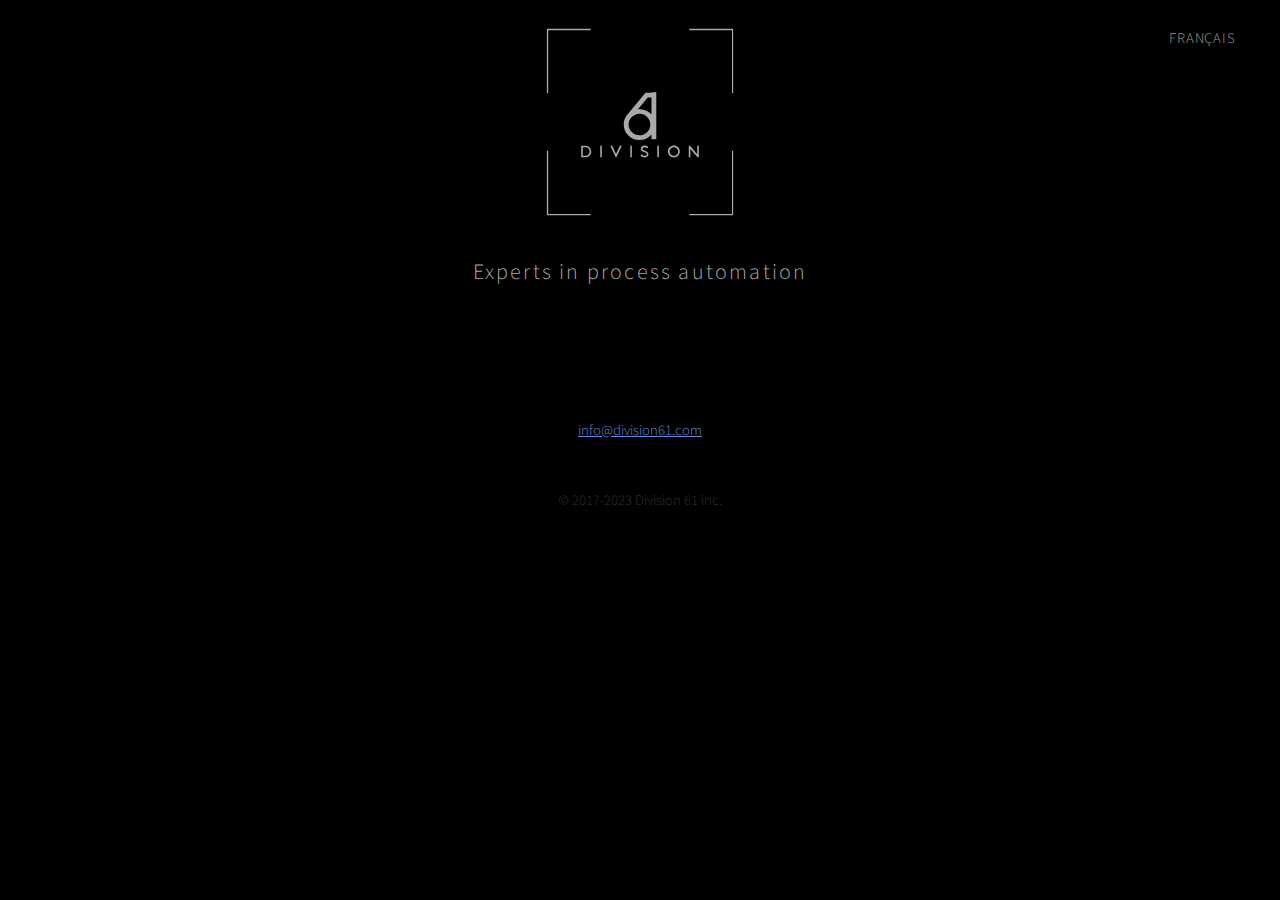
<file: index.html>
<!DOCTYPE HTML>
<html>
	<head>
		<title>Division 61 - Experts in process automation</title>
		<meta charset="utf-8" />
		<meta name="viewport" content="width=device-width, initial-scale=1" />
		<!--[if lte IE 8]><script src="assets/js/ie/html5shiv.js"></script><![endif]-->
		<link rel="stylesheet" href="assets/css/main.css" />
		<!--[if lte IE 8]><link rel="stylesheet" href="assets/css/ie8.css" /><![endif]-->
	</head>
	<body class="homepage">
		<div id="page-wrapper">

			<!-- Header -->
			<div id="header">
				<div class="container">
					<!-- Logo -->
					<div id="logo">
						<span class="pennant"><img src="./images/logo.svg" width="200px" height="200px"/><!--<span class="icon fa-rocket"></span>--></span>
					</div>
				</div>

				<!-- Nav -->
				<nav id="nav">
					<ul>
						<li><a href="index_fr.html">Français</a></li>
					</ul>
				</nav>			
			</div>

			<!-- Banner -->
			<div id="banner">
				<div class="container">
					<section>
						<header>
							<span class="byline">Experts in process automation</span>
						</header>
					</section>
				</div>
			</div>
			
			<!-- Footer -->
			<div id="footer">
				<div class="container">
					<!-- Contact Form -->
					<section>
						<div class="row">
							<section class="12u 12u(mobile)">
								<div class="box">
									<p><a href="mailto:info@division61.com">info@division61.com</a></p>
								</div>
							</section>
							</section>
						</div>

					</section>

					<!-- Copyright -->
					<div class="copyright">
						&copy; 2017-2023 Division 61 inc.
					</div>

				</div>
			</div>

		</div>

		<!-- Scripts -->
			<script src="assets/js/jquery.min.js"></script>
		    <script src="assets/js/jquery.dropotron.min.js"></script>
			<script src="assets/js/skel.min.js"></script>
			<script src="assets/js/util.js"></script>
			<!--[if lte IE 8]><script src="assets/js/ie/respond.min.js"></script><![endif]-->
			<script src="assets/js/main.js"></script>

	</body>
</html>
</file>
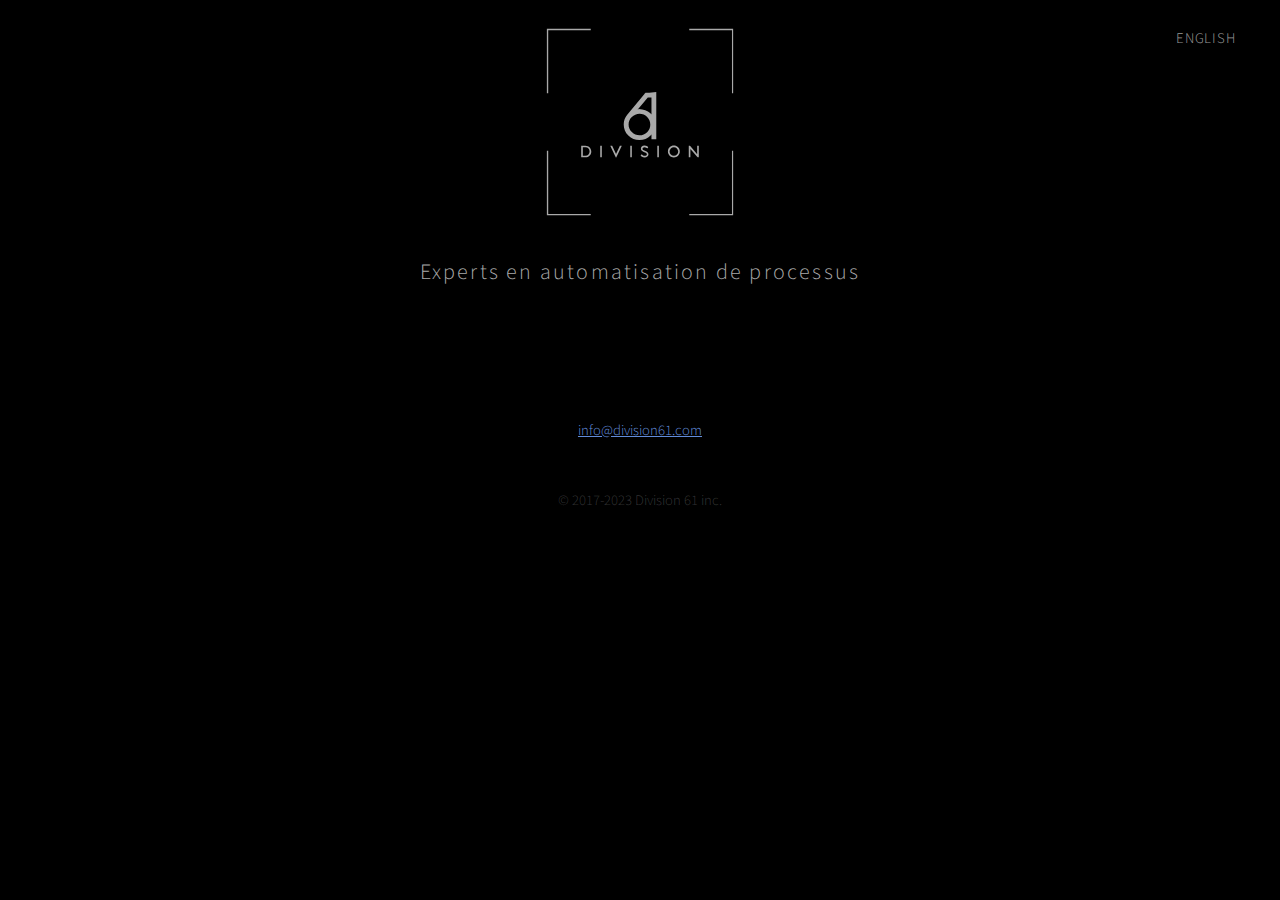
<file: index_fr.html>
<!DOCTYPE HTML>
<html>
	<head>
		<title>Division 61 - Experts en automtisation de processus</title>
		<meta charset="utf-8" />
		<meta name="viewport" content="width=device-width, initial-scale=1" />
		<!--[if lte IE 8]><script src="assets/js/ie/html5shiv.js"></script><![endif]-->
		<link rel="stylesheet" href="assets/css/main.css" />
		<!--[if lte IE 8]><link rel="stylesheet" href="assets/css/ie8.css" /><![endif]-->
	</head>
	<body class="homepage">
		<div id="page-wrapper">

			<!-- Header -->
			<div id="header">
				<div class="container">
					<!-- Logo -->
					<div id="logo">
						<span class="pennant"><img src="./images/logo.svg" width="200px" height="200px"/><!--<span class="icon fa-rocket"></span>--></span>
					</div>
				</div>

				<!-- Nav -->
				<nav id="nav">
					<ul>
						<li><a href="index.html">English</a></li>
					</ul>
				</nav>			
			</div>

			<!-- Banner -->
			<div id="banner">
				<div class="container">
					<section>
						<header>
							<span class="byline">Experts en automatisation de processus</span>
						</header>
					</section>
				</div>
			</div>
			

			
			<!-- Footer -->
			<div id="footer">
				<div class="container">

					<!-- Contact Form -->
					<section>
						<div class="row">
							<section class="12u 12u(mobile)">
								<div class="box">
									<p><a href="mailto:info@division61.com">info@division61.com</a></p>
								</div>
							</section>
							</section>
						</div>

					</section>

					<!-- Copyright -->
					<div class="copyright">
						&copy; 2017-2023 Division 61 inc.
					</div>

				</div>
			</div>

		</div>

		<!-- Scripts -->
			<script src="assets/js/jquery.min.js"></script>
		    <script src="assets/js/jquery.dropotron.min.js"></script>
			<script src="assets/js/skel.min.js"></script>
			<script src="assets/js/util.js"></script>
			<!--[if lte IE 8]><script src="assets/js/ie/respond.min.js"></script><![endif]-->
			<script src="assets/js/main.js"></script>

	</body>
</html>
</file>
<file: assets/css/ie8.css>
/*
	Polaris by Pixelarity
	pixelarity.com | hello@pixelarity.com
	License: pixelarity.com/license
*/

/* List */

	ul.style1 {
		position: relative;
		-ms-behavior: url("assets/js/ie/PIE.htc");
	}

		ul.style1 .right {
			position: relative;
			-ms-behavior: url("assets/js/ie/PIE.htc");
		}

	ul.icons {
		position: relative;
		-ms-behavior: url("assets/js/ie/PIE.htc");
	}

		ul.icons li a {
			position: relative;
			-ms-behavior: url("assets/js/ie/PIE.htc");
		}

/* Form */

	form input.text,
	form select,
	form textarea {
		position: relative;
		-ms-behavior: url("assets/js/ie/PIE.htc");
	}

/* Button */

	.button {
		position: relative;
		-ms-behavior: url("assets/js/ie/PIE.htc");
	}

	.button2 {
		position: relative;
		-ms-behavior: url("assets/js/ie/PIE.htc");
	}

/* Header */

	#logo .pennant span {
		position: relative;
		-ms-behavior: url("assets/js/ie/PIE.htc");
	}

	.dropotron {
		position: relative;
		-ms-behavior: url("assets/js/ie/PIE.htc");
	}

/* Main */

	#main .box {
		position: relative;
		-ms-behavior: url("assets/js/ie/PIE.htc");
	}

	#main .image img {
		position: relative;
		-ms-behavior: url("assets/js/ie/PIE.htc");
	}

/* List */

	ul.style1 .fa:before {
		font-size: 2.1em;
		padding-top: 0.2em;
	}
</file>
<file: assets/css/main.css>
@import url("https://fonts.googleapis.com/css?family=Source+Sans+Pro:200,300,400,600,700,900");
@import url("font-awesome.min.css");

/*
	Polaris by Pixelarity
	pixelarity.com | hello@pixelarity.com
	License: pixelarity.com/license
*/

/* Reset */

	html, body, div, span, applet, object, iframe, h1, h2, h3, h4, h5, h6, p, blockquote, pre, a, abbr, acronym, address, big, cite, code, del, dfn, em, img, ins, kbd, q, s, samp, small, strike, strong, sub, sup, tt, var, b, u, i, center, dl, dt, dd, ol, ul, li, fieldset, form, label, legend, table, caption, tbody, tfoot, thead, tr, th, td, article, aside, canvas, details, embed, figure, figcaption, footer, header, hgroup, menu, nav, output, ruby, section, summary, time, mark, audio, video {
		margin: 0;
		padding: 0;
		border: 0;
		font-size: 100%;
		font: inherit;
		vertical-align: baseline;
	}

	article, aside, details, figcaption, figure, footer, header, hgroup, menu, nav, section {
		display: block;
	}

	body {
		line-height: 1;
	}

	ol, ul {
		list-style: none;
	}

	blockquote, q {
		quotes: none;
	}

	blockquote:before, blockquote:after, q:before, q:after {
		content: '';
		content: none;
	}

	table {
		border-collapse: collapse;
		border-spacing: 0;
	}

	body {
		-webkit-text-size-adjust: none;
	}

/* Box Model */

	*, *:before, *:after {
		-moz-box-sizing: border-box;
		-webkit-box-sizing: border-box;
		box-sizing: border-box;
	}

/* Containers */

	.container {
		margin-left: auto;
		margin-right: auto;
	}

	.container.\31 25\25 {
		width: 100%;
		max-width: 1500px;
		min-width: 1200px;
	}

	.container.\37 5\25 {
		width: 900px;
	}

	.container.\35 0\25 {
		width: 600px;
	}

	.container.\32 5\25 {
		width: 300px;
	}

	.container {
		width: 1200px;
	}

	@media screen and (max-width: 1280px) {

		.container.\31 25\25 {
			width: 100%;
			max-width: 1250px;
			min-width: 1000px;
		}

		.container.\37 5\25 {
			width: 750px;
		}

		.container.\35 0\25 {
			width: 500px;
		}

		.container.\32 5\25 {
			width: 250px;
		}

		.container {
			width: 1000px;
		}

	}

	@media screen and (max-width: 1080px) {

		.container.\31 25\25 {
			width: 100%;
			max-width: 118.75%;
			min-width: 95%;
		}

		.container.\37 5\25 {
			width: 71.25%;
		}

		.container.\35 0\25 {
			width: 47.5%;
		}

		.container.\32 5\25 {
			width: 23.75%;
		}

		.container {
			width: 95%;
		}

	}

	@media screen and (max-width: 820px) {

		.container.\31 25\25 {
			width: 100%;
			max-width: 118.75%;
			min-width: 95%;
		}

		.container.\37 5\25 {
			width: 71.25%;
		}

		.container.\35 0\25 {
			width: 47.5%;
		}

		.container.\32 5\25 {
			width: 23.75%;
		}

		.container {
			width: 95%;
		}

	}

	@media screen and (max-width: 736px) {

		.container.\31 25\25 {
			width: 100%;
			max-width: 112.5%;
			min-width: 90%;
		}

		.container.\37 5\25 {
			width: 67.5%;
		}

		.container.\35 0\25 {
			width: 45%;
		}

		.container.\32 5\25 {
			width: 22.5%;
		}

		.container {
			width: 90% !important;
		}

	}

/* Grid */

	.row {
		border-bottom: solid 1px transparent;
		-moz-box-sizing: border-box;
		-webkit-box-sizing: border-box;
		box-sizing: border-box;
	}

	.row > * {
		float: left;
		-moz-box-sizing: border-box;
		-webkit-box-sizing: border-box;
		box-sizing: border-box;
	}

	.row:after, .row:before {
		content: '';
		display: block;
		clear: both;
		height: 0;
	}

	.row.uniform > * > :first-child {
		margin-top: 0;
	}

	.row.uniform > * > :last-child {
		margin-bottom: 0;
	}

	.row.\30 \25 > * {
		padding: 0px 0 0 0px;
	}

	.row.\30 \25 {
		margin: 0px 0 -1px 0px;
	}

	.row.uniform.\30 \25 > * {
		padding: 0px 0 0 0px;
	}

	.row.uniform.\30 \25 {
		margin: 0px 0 -1px 0px;
	}

	.row > * {
		padding: 40px 0 0 40px;
	}

	.row {
		margin: -40px 0 -1px -40px;
	}

	.row.uniform > * {
		padding: 40px 0 0 40px;
	}

	.row.uniform {
		margin: -40px 0 -1px -40px;
	}

	.row.\32 00\25 > * {
		padding: 80px 0 0 80px;
	}

	.row.\32 00\25 {
		margin: -80px 0 -1px -80px;
	}

	.row.uniform.\32 00\25 > * {
		padding: 80px 0 0 80px;
	}

	.row.uniform.\32 00\25 {
		margin: -80px 0 -1px -80px;
	}

	.row.\31 50\25 > * {
		padding: 60px 0 0 60px;
	}

	.row.\31 50\25 {
		margin: -60px 0 -1px -60px;
	}

	.row.uniform.\31 50\25 > * {
		padding: 60px 0 0 60px;
	}

	.row.uniform.\31 50\25 {
		margin: -60px 0 -1px -60px;
	}

	.row.\35 0\25 > * {
		padding: 20px 0 0 20px;
	}

	.row.\35 0\25 {
		margin: -20px 0 -1px -20px;
	}

	.row.uniform.\35 0\25 > * {
		padding: 20px 0 0 20px;
	}

	.row.uniform.\35 0\25 {
		margin: -20px 0 -1px -20px;
	}

	.row.\32 5\25 > * {
		padding: 10px 0 0 10px;
	}

	.row.\32 5\25 {
		margin: -10px 0 -1px -10px;
	}

	.row.uniform.\32 5\25 > * {
		padding: 10px 0 0 10px;
	}

	.row.uniform.\32 5\25 {
		margin: -10px 0 -1px -10px;
	}

	.\31 2u, .\31 2u\24 {
		width: 100%;
		clear: none;
		margin-left: 0;
	}

	.\31 1u, .\31 1u\24 {
		width: 91.6666666667%;
		clear: none;
		margin-left: 0;
	}

	.\31 0u, .\31 0u\24 {
		width: 83.3333333333%;
		clear: none;
		margin-left: 0;
	}

	.\39 u, .\39 u\24 {
		width: 75%;
		clear: none;
		margin-left: 0;
	}

	.\38 u, .\38 u\24 {
		width: 66.6666666667%;
		clear: none;
		margin-left: 0;
	}

	.\37 u, .\37 u\24 {
		width: 58.3333333333%;
		clear: none;
		margin-left: 0;
	}

	.\36 u, .\36 u\24 {
		width: 50%;
		clear: none;
		margin-left: 0;
	}

	.\35 u, .\35 u\24 {
		width: 41.6666666667%;
		clear: none;
		margin-left: 0;
	}

	.\34 u, .\34 u\24 {
		width: 33.3333333333%;
		clear: none;
		margin-left: 0;
	}

	.\33 u, .\33 u\24 {
		width: 25%;
		clear: none;
		margin-left: 0;
	}

	.\32 u, .\32 u\24 {
		width: 16.6666666667%;
		clear: none;
		margin-left: 0;
	}

	.\31 u, .\31 u\24 {
		width: 8.3333333333%;
		clear: none;
		margin-left: 0;
	}

	.\31 2u\24 + *,
	.\31 1u\24 + *,
	.\31 0u\24 + *,
	.\39 u\24 + *,
	.\38 u\24 + *,
	.\37 u\24 + *,
	.\36 u\24 + *,
	.\35 u\24 + *,
	.\34 u\24 + *,
	.\33 u\24 + *,
	.\32 u\24 + *,
	.\31 u\24 + * {
		clear: left;
	}

	.\-11u {
		margin-left: 91.66667%;
	}

	.\-10u {
		margin-left: 83.33333%;
	}

	.\-9u {
		margin-left: 75%;
	}

	.\-8u {
		margin-left: 66.66667%;
	}

	.\-7u {
		margin-left: 58.33333%;
	}

	.\-6u {
		margin-left: 50%;
	}

	.\-5u {
		margin-left: 41.66667%;
	}

	.\-4u {
		margin-left: 33.33333%;
	}

	.\-3u {
		margin-left: 25%;
	}

	.\-2u {
		margin-left: 16.66667%;
	}

	.\-1u {
		margin-left: 8.33333%;
	}

	@media screen and (max-width: 1280px) {

		.row > * {
			padding: 40px 0 0 40px;
		}

		.row {
			margin: -40px 0 -1px -40px;
		}

		.row.uniform > * {
			padding: 40px 0 0 40px;
		}

		.row.uniform {
			margin: -40px 0 -1px -40px;
		}

		.row.\32 00\25 > * {
			padding: 80px 0 0 80px;
		}

		.row.\32 00\25 {
			margin: -80px 0 -1px -80px;
		}

		.row.uniform.\32 00\25 > * {
			padding: 80px 0 0 80px;
		}

		.row.uniform.\32 00\25 {
			margin: -80px 0 -1px -80px;
		}

		.row.\31 50\25 > * {
			padding: 60px 0 0 60px;
		}

		.row.\31 50\25 {
			margin: -60px 0 -1px -60px;
		}

		.row.uniform.\31 50\25 > * {
			padding: 60px 0 0 60px;
		}

		.row.uniform.\31 50\25 {
			margin: -60px 0 -1px -60px;
		}

		.row.\35 0\25 > * {
			padding: 20px 0 0 20px;
		}

		.row.\35 0\25 {
			margin: -20px 0 -1px -20px;
		}

		.row.uniform.\35 0\25 > * {
			padding: 20px 0 0 20px;
		}

		.row.uniform.\35 0\25 {
			margin: -20px 0 -1px -20px;
		}

		.row.\32 5\25 > * {
			padding: 10px 0 0 10px;
		}

		.row.\32 5\25 {
			margin: -10px 0 -1px -10px;
		}

		.row.uniform.\32 5\25 > * {
			padding: 10px 0 0 10px;
		}

		.row.uniform.\32 5\25 {
			margin: -10px 0 -1px -10px;
		}

		.\31 2u\28normal\29, .\31 2u\24\28normal\29 {
			width: 100%;
			clear: none;
			margin-left: 0;
		}

		.\31 1u\28normal\29, .\31 1u\24\28normal\29 {
			width: 91.6666666667%;
			clear: none;
			margin-left: 0;
		}

		.\31 0u\28normal\29, .\31 0u\24\28normal\29 {
			width: 83.3333333333%;
			clear: none;
			margin-left: 0;
		}

		.\39 u\28normal\29, .\39 u\24\28normal\29 {
			width: 75%;
			clear: none;
			margin-left: 0;
		}

		.\38 u\28normal\29, .\38 u\24\28normal\29 {
			width: 66.6666666667%;
			clear: none;
			margin-left: 0;
		}

		.\37 u\28normal\29, .\37 u\24\28normal\29 {
			width: 58.3333333333%;
			clear: none;
			margin-left: 0;
		}

		.\36 u\28normal\29, .\36 u\24\28normal\29 {
			width: 50%;
			clear: none;
			margin-left: 0;
		}

		.\35 u\28normal\29, .\35 u\24\28normal\29 {
			width: 41.6666666667%;
			clear: none;
			margin-left: 0;
		}

		.\34 u\28normal\29, .\34 u\24\28normal\29 {
			width: 33.3333333333%;
			clear: none;
			margin-left: 0;
		}

		.\33 u\28normal\29, .\33 u\24\28normal\29 {
			width: 25%;
			clear: none;
			margin-left: 0;
		}

		.\32 u\28normal\29, .\32 u\24\28normal\29 {
			width: 16.6666666667%;
			clear: none;
			margin-left: 0;
		}

		.\31 u\28normal\29, .\31 u\24\28normal\29 {
			width: 8.3333333333%;
			clear: none;
			margin-left: 0;
		}

		.\31 2u\24\28normal\29 + *,
		.\31 1u\24\28normal\29 + *,
		.\31 0u\24\28normal\29 + *,
		.\39 u\24\28normal\29 + *,
		.\38 u\24\28normal\29 + *,
		.\37 u\24\28normal\29 + *,
		.\36 u\24\28normal\29 + *,
		.\35 u\24\28normal\29 + *,
		.\34 u\24\28normal\29 + *,
		.\33 u\24\28normal\29 + *,
		.\32 u\24\28normal\29 + *,
		.\31 u\24\28normal\29 + * {
			clear: left;
		}

		.\-11u\28normal\29 {
			margin-left: 91.66667%;
		}

		.\-10u\28normal\29 {
			margin-left: 83.33333%;
		}

		.\-9u\28normal\29 {
			margin-left: 75%;
		}

		.\-8u\28normal\29 {
			margin-left: 66.66667%;
		}

		.\-7u\28normal\29 {
			margin-left: 58.33333%;
		}

		.\-6u\28normal\29 {
			margin-left: 50%;
		}

		.\-5u\28normal\29 {
			margin-left: 41.66667%;
		}

		.\-4u\28normal\29 {
			margin-left: 33.33333%;
		}

		.\-3u\28normal\29 {
			margin-left: 25%;
		}

		.\-2u\28normal\29 {
			margin-left: 16.66667%;
		}

		.\-1u\28normal\29 {
			margin-left: 8.33333%;
		}

	}

	@media screen and (max-width: 1080px) {

		.row > * {
			padding: 30px 0 0 30px;
		}

		.row {
			margin: -30px 0 -1px -30px;
		}

		.row.uniform > * {
			padding: 30px 0 0 30px;
		}

		.row.uniform {
			margin: -30px 0 -1px -30px;
		}

		.row.\32 00\25 > * {
			padding: 60px 0 0 60px;
		}

		.row.\32 00\25 {
			margin: -60px 0 -1px -60px;
		}

		.row.uniform.\32 00\25 > * {
			padding: 60px 0 0 60px;
		}

		.row.uniform.\32 00\25 {
			margin: -60px 0 -1px -60px;
		}

		.row.\31 50\25 > * {
			padding: 45px 0 0 45px;
		}

		.row.\31 50\25 {
			margin: -45px 0 -1px -45px;
		}

		.row.uniform.\31 50\25 > * {
			padding: 45px 0 0 45px;
		}

		.row.uniform.\31 50\25 {
			margin: -45px 0 -1px -45px;
		}

		.row.\35 0\25 > * {
			padding: 15px 0 0 15px;
		}

		.row.\35 0\25 {
			margin: -15px 0 -1px -15px;
		}

		.row.uniform.\35 0\25 > * {
			padding: 15px 0 0 15px;
		}

		.row.uniform.\35 0\25 {
			margin: -15px 0 -1px -15px;
		}

		.row.\32 5\25 > * {
			padding: 7.5px 0 0 7.5px;
		}

		.row.\32 5\25 {
			margin: -7.5px 0 -1px -7.5px;
		}

		.row.uniform.\32 5\25 > * {
			padding: 7.5px 0 0 7.5px;
		}

		.row.uniform.\32 5\25 {
			margin: -7.5px 0 -1px -7.5px;
		}

		.\31 2u\28narrow\29, .\31 2u\24\28narrow\29 {
			width: 100%;
			clear: none;
			margin-left: 0;
		}

		.\31 1u\28narrow\29, .\31 1u\24\28narrow\29 {
			width: 91.6666666667%;
			clear: none;
			margin-left: 0;
		}

		.\31 0u\28narrow\29, .\31 0u\24\28narrow\29 {
			width: 83.3333333333%;
			clear: none;
			margin-left: 0;
		}

		.\39 u\28narrow\29, .\39 u\24\28narrow\29 {
			width: 75%;
			clear: none;
			margin-left: 0;
		}

		.\38 u\28narrow\29, .\38 u\24\28narrow\29 {
			width: 66.6666666667%;
			clear: none;
			margin-left: 0;
		}

		.\37 u\28narrow\29, .\37 u\24\28narrow\29 {
			width: 58.3333333333%;
			clear: none;
			margin-left: 0;
		}

		.\36 u\28narrow\29, .\36 u\24\28narrow\29 {
			width: 50%;
			clear: none;
			margin-left: 0;
		}

		.\35 u\28narrow\29, .\35 u\24\28narrow\29 {
			width: 41.6666666667%;
			clear: none;
			margin-left: 0;
		}

		.\34 u\28narrow\29, .\34 u\24\28narrow\29 {
			width: 33.3333333333%;
			clear: none;
			margin-left: 0;
		}

		.\33 u\28narrow\29, .\33 u\24\28narrow\29 {
			width: 25%;
			clear: none;
			margin-left: 0;
		}

		.\32 u\28narrow\29, .\32 u\24\28narrow\29 {
			width: 16.6666666667%;
			clear: none;
			margin-left: 0;
		}

		.\31 u\28narrow\29, .\31 u\24\28narrow\29 {
			width: 8.3333333333%;
			clear: none;
			margin-left: 0;
		}

		.\31 2u\24\28narrow\29 + *,
		.\31 1u\24\28narrow\29 + *,
		.\31 0u\24\28narrow\29 + *,
		.\39 u\24\28narrow\29 + *,
		.\38 u\24\28narrow\29 + *,
		.\37 u\24\28narrow\29 + *,
		.\36 u\24\28narrow\29 + *,
		.\35 u\24\28narrow\29 + *,
		.\34 u\24\28narrow\29 + *,
		.\33 u\24\28narrow\29 + *,
		.\32 u\24\28narrow\29 + *,
		.\31 u\24\28narrow\29 + * {
			clear: left;
		}

		.\-11u\28narrow\29 {
			margin-left: 91.66667%;
		}

		.\-10u\28narrow\29 {
			margin-left: 83.33333%;
		}

		.\-9u\28narrow\29 {
			margin-left: 75%;
		}

		.\-8u\28narrow\29 {
			margin-left: 66.66667%;
		}

		.\-7u\28narrow\29 {
			margin-left: 58.33333%;
		}

		.\-6u\28narrow\29 {
			margin-left: 50%;
		}

		.\-5u\28narrow\29 {
			margin-left: 41.66667%;
		}

		.\-4u\28narrow\29 {
			margin-left: 33.33333%;
		}

		.\-3u\28narrow\29 {
			margin-left: 25%;
		}

		.\-2u\28narrow\29 {
			margin-left: 16.66667%;
		}

		.\-1u\28narrow\29 {
			margin-left: 8.33333%;
		}

	}

	@media screen and (max-width: 820px) {

		.row > * {
			padding: 25px 0 0 25px;
		}

		.row {
			margin: -25px 0 -1px -25px;
		}

		.row.uniform > * {
			padding: 25px 0 0 25px;
		}

		.row.uniform {
			margin: -25px 0 -1px -25px;
		}

		.row.\32 00\25 > * {
			padding: 50px 0 0 50px;
		}

		.row.\32 00\25 {
			margin: -50px 0 -1px -50px;
		}

		.row.uniform.\32 00\25 > * {
			padding: 50px 0 0 50px;
		}

		.row.uniform.\32 00\25 {
			margin: -50px 0 -1px -50px;
		}

		.row.\31 50\25 > * {
			padding: 37.5px 0 0 37.5px;
		}

		.row.\31 50\25 {
			margin: -37.5px 0 -1px -37.5px;
		}

		.row.uniform.\31 50\25 > * {
			padding: 37.5px 0 0 37.5px;
		}

		.row.uniform.\31 50\25 {
			margin: -37.5px 0 -1px -37.5px;
		}

		.row.\35 0\25 > * {
			padding: 12.5px 0 0 12.5px;
		}

		.row.\35 0\25 {
			margin: -12.5px 0 -1px -12.5px;
		}

		.row.uniform.\35 0\25 > * {
			padding: 12.5px 0 0 12.5px;
		}

		.row.uniform.\35 0\25 {
			margin: -12.5px 0 -1px -12.5px;
		}

		.row.\32 5\25 > * {
			padding: 6.25px 0 0 6.25px;
		}

		.row.\32 5\25 {
			margin: -6.25px 0 -1px -6.25px;
		}

		.row.uniform.\32 5\25 > * {
			padding: 6.25px 0 0 6.25px;
		}

		.row.uniform.\32 5\25 {
			margin: -6.25px 0 -1px -6.25px;
		}

		.\31 2u\28narrower\29, .\31 2u\24\28narrower\29 {
			width: 100%;
			clear: none;
			margin-left: 0;
		}

		.\31 1u\28narrower\29, .\31 1u\24\28narrower\29 {
			width: 91.6666666667%;
			clear: none;
			margin-left: 0;
		}

		.\31 0u\28narrower\29, .\31 0u\24\28narrower\29 {
			width: 83.3333333333%;
			clear: none;
			margin-left: 0;
		}

		.\39 u\28narrower\29, .\39 u\24\28narrower\29 {
			width: 75%;
			clear: none;
			margin-left: 0;
		}

		.\38 u\28narrower\29, .\38 u\24\28narrower\29 {
			width: 66.6666666667%;
			clear: none;
			margin-left: 0;
		}

		.\37 u\28narrower\29, .\37 u\24\28narrower\29 {
			width: 58.3333333333%;
			clear: none;
			margin-left: 0;
		}

		.\36 u\28narrower\29, .\36 u\24\28narrower\29 {
			width: 50%;
			clear: none;
			margin-left: 0;
		}

		.\35 u\28narrower\29, .\35 u\24\28narrower\29 {
			width: 41.6666666667%;
			clear: none;
			margin-left: 0;
		}

		.\34 u\28narrower\29, .\34 u\24\28narrower\29 {
			width: 33.3333333333%;
			clear: none;
			margin-left: 0;
		}

		.\33 u\28narrower\29, .\33 u\24\28narrower\29 {
			width: 25%;
			clear: none;
			margin-left: 0;
		}

		.\32 u\28narrower\29, .\32 u\24\28narrower\29 {
			width: 16.6666666667%;
			clear: none;
			margin-left: 0;
		}

		.\31 u\28narrower\29, .\31 u\24\28narrower\29 {
			width: 8.3333333333%;
			clear: none;
			margin-left: 0;
		}

		.\31 2u\24\28narrower\29 + *,
		.\31 1u\24\28narrower\29 + *,
		.\31 0u\24\28narrower\29 + *,
		.\39 u\24\28narrower\29 + *,
		.\38 u\24\28narrower\29 + *,
		.\37 u\24\28narrower\29 + *,
		.\36 u\24\28narrower\29 + *,
		.\35 u\24\28narrower\29 + *,
		.\34 u\24\28narrower\29 + *,
		.\33 u\24\28narrower\29 + *,
		.\32 u\24\28narrower\29 + *,
		.\31 u\24\28narrower\29 + * {
			clear: left;
		}

		.\-11u\28narrower\29 {
			margin-left: 91.66667%;
		}

		.\-10u\28narrower\29 {
			margin-left: 83.33333%;
		}

		.\-9u\28narrower\29 {
			margin-left: 75%;
		}

		.\-8u\28narrower\29 {
			margin-left: 66.66667%;
		}

		.\-7u\28narrower\29 {
			margin-left: 58.33333%;
		}

		.\-6u\28narrower\29 {
			margin-left: 50%;
		}

		.\-5u\28narrower\29 {
			margin-left: 41.66667%;
		}

		.\-4u\28narrower\29 {
			margin-left: 33.33333%;
		}

		.\-3u\28narrower\29 {
			margin-left: 25%;
		}

		.\-2u\28narrower\29 {
			margin-left: 16.66667%;
		}

		.\-1u\28narrower\29 {
			margin-left: 8.33333%;
		}

	}

	@media screen and (max-width: 736px) {

		.row > * {
			padding: 25px 0 0 25px;
		}

		.row {
			margin: -25px 0 -1px -25px;
		}

		.row.uniform > * {
			padding: 25px 0 0 25px;
		}

		.row.uniform {
			margin: -25px 0 -1px -25px;
		}

		.row.\32 00\25 > * {
			padding: 50px 0 0 50px;
		}

		.row.\32 00\25 {
			margin: -50px 0 -1px -50px;
		}

		.row.uniform.\32 00\25 > * {
			padding: 50px 0 0 50px;
		}

		.row.uniform.\32 00\25 {
			margin: -50px 0 -1px -50px;
		}

		.row.\31 50\25 > * {
			padding: 37.5px 0 0 37.5px;
		}

		.row.\31 50\25 {
			margin: -37.5px 0 -1px -37.5px;
		}

		.row.uniform.\31 50\25 > * {
			padding: 37.5px 0 0 37.5px;
		}

		.row.uniform.\31 50\25 {
			margin: -37.5px 0 -1px -37.5px;
		}

		.row.\35 0\25 > * {
			padding: 12.5px 0 0 12.5px;
		}

		.row.\35 0\25 {
			margin: -12.5px 0 -1px -12.5px;
		}

		.row.uniform.\35 0\25 > * {
			padding: 12.5px 0 0 12.5px;
		}

		.row.uniform.\35 0\25 {
			margin: -12.5px 0 -1px -12.5px;
		}

		.row.\32 5\25 > * {
			padding: 6.25px 0 0 6.25px;
		}

		.row.\32 5\25 {
			margin: -6.25px 0 -1px -6.25px;
		}

		.row.uniform.\32 5\25 > * {
			padding: 6.25px 0 0 6.25px;
		}

		.row.uniform.\32 5\25 {
			margin: -6.25px 0 -1px -6.25px;
		}

		.\31 2u\28mobile\29, .\31 2u\24\28mobile\29 {
			width: 100%;
			clear: none;
			margin-left: 0;
		}

		.\31 1u\28mobile\29, .\31 1u\24\28mobile\29 {
			width: 91.6666666667%;
			clear: none;
			margin-left: 0;
		}

		.\31 0u\28mobile\29, .\31 0u\24\28mobile\29 {
			width: 83.3333333333%;
			clear: none;
			margin-left: 0;
		}

		.\39 u\28mobile\29, .\39 u\24\28mobile\29 {
			width: 75%;
			clear: none;
			margin-left: 0;
		}

		.\38 u\28mobile\29, .\38 u\24\28mobile\29 {
			width: 66.6666666667%;
			clear: none;
			margin-left: 0;
		}

		.\37 u\28mobile\29, .\37 u\24\28mobile\29 {
			width: 58.3333333333%;
			clear: none;
			margin-left: 0;
		}

		.\36 u\28mobile\29, .\36 u\24\28mobile\29 {
			width: 50%;
			clear: none;
			margin-left: 0;
		}

		.\35 u\28mobile\29, .\35 u\24\28mobile\29 {
			width: 41.6666666667%;
			clear: none;
			margin-left: 0;
		}

		.\34 u\28mobile\29, .\34 u\24\28mobile\29 {
			width: 33.3333333333%;
			clear: none;
			margin-left: 0;
		}

		.\33 u\28mobile\29, .\33 u\24\28mobile\29 {
			width: 25%;
			clear: none;
			margin-left: 0;
		}

		.\32 u\28mobile\29, .\32 u\24\28mobile\29 {
			width: 16.6666666667%;
			clear: none;
			margin-left: 0;
		}

		.\31 u\28mobile\29, .\31 u\24\28mobile\29 {
			width: 8.3333333333%;
			clear: none;
			margin-left: 0;
		}

		.\31 2u\24\28mobile\29 + *,
		.\31 1u\24\28mobile\29 + *,
		.\31 0u\24\28mobile\29 + *,
		.\39 u\24\28mobile\29 + *,
		.\38 u\24\28mobile\29 + *,
		.\37 u\24\28mobile\29 + *,
		.\36 u\24\28mobile\29 + *,
		.\35 u\24\28mobile\29 + *,
		.\34 u\24\28mobile\29 + *,
		.\33 u\24\28mobile\29 + *,
		.\32 u\24\28mobile\29 + *,
		.\31 u\24\28mobile\29 + * {
			clear: left;
		}

		.\-11u\28mobile\29 {
			margin-left: 91.66667%;
		}

		.\-10u\28mobile\29 {
			margin-left: 83.33333%;
		}

		.\-9u\28mobile\29 {
			margin-left: 75%;
		}

		.\-8u\28mobile\29 {
			margin-left: 66.66667%;
		}

		.\-7u\28mobile\29 {
			margin-left: 58.33333%;
		}

		.\-6u\28mobile\29 {
			margin-left: 50%;
		}

		.\-5u\28mobile\29 {
			margin-left: 41.66667%;
		}

		.\-4u\28mobile\29 {
			margin-left: 33.33333%;
		}

		.\-3u\28mobile\29 {
			margin-left: 25%;
		}

		.\-2u\28mobile\29 {
			margin-left: 16.66667%;
		}

		.\-1u\28mobile\29 {
			margin-left: 8.33333%;
		}

	}

/* Basic */

	body {
		/* background: #2a2a2a; */
		background: #000000;
		color: #4b4c4b;
		font-family: 'Source Sans Pro', sans-serif;
		font-size: 12pt;
		font-weight: 300;
		line-height: 1.75em;
	}

	input, textarea, select {
		font-family: 'Source Sans Pro', sans-serif;
		font-size: 12pt;
		font-weight: 300;
		line-height: 1.75em;
	}

	h1, h2, h3, h4, h5, h6 {
		font-weight: 700;
	}

		h1 a, h2 a, h3 a, h4 a, h5 a, h6 a {
			color: inherit;
			text-decoration: none;
		}

	strong, b {
		font-weight: 700;
		color: #2b2c2b;
	}

	em, i {
		font-style: italic;
	}

	a {
		-moz-transition: color 0.35s ease-in-out, border-bottom-color 0.35s ease-in-out;
		-webkit-transition: color 0.35s ease-in-out, border-bottom-color 0.35s ease-in-out;
		-ms-transition: color 0.35s ease-in-out, border-bottom-color 0.35s ease-in-out;
		transition: color 0.35s ease-in-out, border-bottom-color 0.35s ease-in-out;
		outline: 0;
		color: #628CDB;
	}

	sub {
		position: relative;
		top: 0.5em;
		font-size: 0.8em;
	}

	sup {
		position: relative;
		top: -0.5em;
		font-size: 0.8em;
	}

	hr {
		border: 0;
		border-top: solid 1px #ddd;
	}

	blockquote {
		border-left: solid 0.5em #ddd;
		padding: 1em 0 1em 2em;
		font-style: italic;
	}

	p, ul, ol, dl, table {
		margin-bottom: 1em;
	}

	.homepage header {
		letter-spacing: 0.10em;
		text-align: center;
	}

	header {
		margin-bottom: 1em;
	}

		header h2 {
			text-transform: uppercase;
			font-size: 2em;
			font-weight: 700;
			/* color: #a9a9a9; */
		}

		header .byline {
			display: block;
			margin: 0.5em 0 0 0;
			padding: 0 0 0.5em 0;
			font-size: 1.8em;
			color: #a9a9a9;
		}

	footer {
		margin-top: 1em;
	}

	br.clear {
		clear: both;
	}

/* Sections/Articles */

	section, article {
		margin-bottom: 3em;
	}

		section > :last-child, section:last-child, article > :last-child, article:last-child {
			margin-bottom: 0;
		}

	.row > section, .row > article {
		margin-bottom: 0;
	}

/* Images */

	.image {
		display: inline-block;
	}

		.image img {
			display: block;
			width: 100%;
		}

		.image.featured {
			display: block;
			width: 100%;
			margin: 0 0 2em 0;
		}

		.image.full {
			display: block;
			width: 100%;
		}

		.image.left {
			float: left;
			margin: 0 2em 2em 0;
		}

		.image.centered {
			display: block;
			margin: 0 0 2em 0;
		}

			.image.centered img {
				margin: 0 auto;
				width: auto;
			}

/* Lists */

	ul.default {
		list-style: disc;
		padding-left: 1em;
	}

		ul.default li {
			padding-left: 0.5em;
		}

	ul.style1 {
		overflow: hidden;
		/* background: #FFF; */
		background: #fff;
		border-radius: 5px;
	}

		ul.style1 .right {
			float: right;
			width: 70%;
			padding: 1.3em 1.5em 1.3em 1.5em;
			/* background: #5E905E; */
			/* background: #21547a; */
			background: #fff;
			border-radius: 0px 5px 5px 0px;
			border: 1px solid rgba(255, 255, 255, 0.25);
			font-size: 1.1em;
			color: #000;
		}

		ul.style1 .left {
			float: left;
			width: 30%;
			text-align: center;
			/* color: #5E905E; */
			/* color: #21547a; */
			color: #000000;
		}

		ul.style1 li {
			overflow: hidden;
		}

		ul.style1 a {
			display: block;
			text-decoration: none;
			color: #514439;
		}

			ul.style1 a:hover {
				text-decoration: underline;
			}

		ul.style1 .icon {
			position: relative;
			top: 0.9em;
			font-size: 2.1em;
		}

		ul.style1 .first {
			margin-top: 0 !important;
		}

	ul.style2 li {
		padding: 0.40em 0em;
	}

	ul.style2 a {
		display: block;
		text-decoration: none;
		color: #514439;
	}

		ul.style2 a:hover {
			text-decoration: underline;
		}

	ul.icons {
		position: relative;
		margin-top: 2em;
		background: #2f2f2f;
		background: rgba(128, 128, 128, 0.05);
		border-radius: 0.50em;
		display: inline-block;
		padding: 0.50em 0.75em 0.30em 0.75em;
		font-size: 1.40em;
		cursor: default;
	}

		ul.icons li {
			display: inline-block;
		}

			ul.icons li span {
				display: none;
				margin: 0;
				padding: 0;
			}

			ul.icons li a {
				display: inline-block;
				background: none;
				width: 2.5em;
				height: 2.2em;
				line-height: 2.2em;
				text-align: center;
				border-radius: 100%;
				border: 0;
				color: #555;
				color: rgba(255, 255, 255, 0.2);
			}

				ul.icons li a:hover {
					color: #FFF;
				}

			ul.icons li.active a {
				color: #FFF;
			}

	ul.info li {
		padding: 1.5em 0 1.5em 0;
	}

		ul.info li:first-child {
			padding-top: 0;
			border-top: none;
			box-shadow: none;
		}

	ul.info h3 {
		display: inline-block;
		padding-bottom: 0.50em;
		font-size: 1.2em;
	}

	ul.info a {
		text-decoration: none;
		color: #4b4c4b;
	}

		ul.info a:hover {
			text-decoration: underline;
		}

	ul.menu {
		cursor: default;
	}

		ul.menu li {
			display: inline-block;
			line-height: 1em;
			border-left: solid 1px #ddd;
			padding: 0 0 0 0.5em;
			margin: 0 0 0 0.5em;
		}

			ul.menu li:first-child {
				border-left: 0;
				padding-left: 0;
				margin-left: 0;
			}

	ul.actions {
		padding-top: 1em;
	}

		ul.actions.major {
			text-align: center;
		}

		ul.actions li {
			margin-left: 1em;
		}

			ul.actions li:first-child {
				margin-left: 0;
			}

	ol.default {
		list-style: decimal;
		padding-left: 1.25em;
	}

		ol.default li {
			padding-left: 0.25em;
		}

/* Forms */

	form {
		width: 60%;
		margin: 0 auto;
	}

		form .actions {
			padding-top: 0;
		}

		form .button {
			border-color: #444;
			border-color: rgba(255, 255, 255, 0.2);
		}

			form .button:hover {
				background: #fff;
				background: rgba(255, 255, 255, 0.8);
				border-color: #fff;
				border-color: rgba(255, 255, 255, 0.2);
				color: #000 !important;
			}

		form label {
			display: block;
		}

		form input.text, form select, form textarea {
			-moz-transition: border-color 0.25s ease-in-out;
			-webkit-transition: border-color 0.25s ease-in-out;
			-ms-transition: border-color 0.25s ease-in-out;
			transition: border-color 0.25s ease-in-out;
			-webkit-appearance: none;
			display: block;
			background: none;
			border: solid 2px;
			border-color: #555555;
			border-color: rgba(255, 255, 255, 0.2);
			border-radius: 0.35em;
			width: 100%;
			padding: 0.85em;
			outline: none;
			color: #aaa;
			color: rgba(255, 255, 255, 0.5);
		}

			form input.text:focus, form select:focus, form textarea:focus {
				border-color: #aaa;
				border-color: rgba(255, 255, 255, 0.4);
			}

		form input.text, form select {
			line-height: 1em;
		}

		form textarea {
			min-height: 10em;
		}

		form .formerize-placeholder, form ::-webkit-input-placeholder, form :-moz-placeholder, form ::-moz-placeholder, form :-ms-input-placeholder {
			color: #555 !important;
		}

		form ::-moz-focus-inner {
			border: 0;
		}

/* Tables */

	table {
		width: 100%;
	}

		table.default {
			width: 100%;
		}

			table.default tbody tr:nth-child(2n+2) {
				background: #f4f4f4;
			}

			table.default td {
				padding: 0.5em 1em 0.5em 1em;
			}

			table.default th {
				text-align: left;
				font-weight: 700;
				padding: 0.5em 1em 0.5em 1em;
			}

			table.default thead {
				background: #444;
				color: #fff;
			}

			table.default tfoot {
				background: #eee;
			}

/* Buttons */

	.button {
		-moz-transition: background-color 0.35s ease-in-out, color 0.35s ease-in-out, border-color 0.35s ease-in-out;
		-webkit-transition: background-color 0.35s ease-in-out, color 0.35s ease-in-out, border-color 0.35s ease-in-out;
		-ms-transition: background-color 0.35s ease-in-out, color 0.35s ease-in-out, border-color 0.35s ease-in-out;
		transition: background-color 0.35s ease-in-out, color 0.35s ease-in-out, border-color 0.35s ease-in-out;
		display: inline-block;
		background: none;
		border: 2px solid #FFF;
		border-radius: 8px;
		font-size: 0.85em;
		letter-spacing: 2px;
		padding: 0.85em 2.75em 0.85em 2.75em;
		color: #fff !important;
		text-transform: uppercase;
		text-decoration: none;
		font-size: 1em;
		font-weight: 600;
		text-align: center;
	}

		.button.small, .button.big {
			padding: 0.70em 1.5em;
			letter-spacing: 1px;
			font-size: 1.2em !important;
			font-weight: 600;
			color: #FFF;
		}

		.button.arrow .icon {
			position: relative;
			color: #FFF;
		}

			.button.arrow .icon:before {
				position: absolute;
				display: inline-block;
				top: 0.15em;
				padding-left: 1em;
				opacity: 0.9;
				font-size: 1em;
			}

		.button:hover {
			background: #000;
			border-color: #fff;
			border-color: rgba(255, 255, 255, 0.4);
			color: #FFF !important;
		}

		.button.style1:hover {
			background: #fff;
			color: #628CDB !important;
		}

			.button.style1:hover .icon {
				color: #628CDB !important;
			}

		.button.style2:hover {
			background: #000;
			color: #FFF !important;
		}

	.button-alt {
		position: relative;
		display: inline-block;
		background: none;
		padding: 0;
		font-size: 0.85em;
		letter-spacing: 1px;
		color: #000 !important;
		text-transform: uppercase;
		text-decoration: none;
		font-size: 0.9em;
		font-weight: 700;
		text-align: center;
	}

		.button-alt.icon:before {
			display: inline-block;
			padding-right: 1em;
			opacity: 0.9;
			font-size: 0.90em;
		}

	.button2 {
		display: inline-block;
		color: inherit;
		text-decoration: none;
		border: solid 1px #c2c7cc;
		border-radius: 0.35em;
		padding: 0.8em 2em 0.8em 2em;
	}

/* Icons */

	.icon {
		text-decoration: none;
	}

		.icon:before {
			display: inline-block;
			font-family: FontAwesome;
			font-size: 1.25em;
			text-decoration: none;
			font-style: normal;
			font-weight: normal;
			line-height: 1;
			-webkit-font-smoothing: antialiased;
			-moz-osx-font-smoothing: grayscale;
		}

/* Header */

	#header {
		padding: 1.5em 0em 1em 0em;
	}

		#header .container {
			position: relative;
		}

/* Logo */

	#logo h1 a {
		position: absolute;
		margin-top: 0;
		top: 1.75em;
		padding-left: 1.75em;
		letter-spacing: 0.10em;
		text-decoration: none;
		text-transform: uppercase;
		display: block;
		font-size: 2em;
		font-weight: 700;
		color: #FFF;
		border: 1px solid;
	}

	#logo h1 span {
		font-weight: 300;
	}

	#logo .pennant {
		position: relative;
		/* top: 1.2em; */
		/* top: 1em; */
		/* display: inline-block; */
		display: block;
		/* margin: 0em 0em 3em 0em; */
		text-align: center;
		margin: 0em 0em 0em 0em;
	}

		#logo .pennant span {
			position: relative;
			/* display: inline-block; */
			display: block;
			width: 35px;
			height: 35px;
			padding-top: 0.39em;
			background: #FFF;
			border-radius: 50%;
			font-size: 1em;
			color: rgba(0, 0, 0, 0.8);
		}

/* Nav */

	#nav {
		position: absolute;
		right: 2em;
		top: 1.5em;
	}

		#nav > ul > li {
			float: left;
		}

			#nav > ul > li > ul {
				display: none;
			}

			#nav > ul > li:last-child {
				padding-right: 0;
			}

			#nav > ul > li > a, #nav > ul > li > span {
				display: block;
				margin-left: 0.7em;
				padding: 0.30em 1em;
				letter-spacing: 0.06em;
				text-transform: uppercase;
				text-decoration: none;
				/* font-weight: 700; */
				font-size: 1em;
				outline: 0;
				color: #aaa;
				color: rgba(255, 255, 255, 0.6);
			}

				#nav > ul > li > a.icon:before, #nav > ul > li > span.icon:before {
					display: inline-block;
					padding-right: 0.5em;
					opacity: 0.3;
					font-size: 1em;
				}

			#nav > ul > li.active > a, #nav > ul > li.active > span {
				color: #fff;
				color: white;
			}

		#nav .arrow {
			position: absolute;
			display: inline-block;
			width: 100px;
		}
/*
	.dropotron {
		top: 0;
		text-align: left;
		line-height: 2em;
		min-width: 14em;
		background: #2a2a2a;
		line-height: 1em;
		padding: 1.25em 0 1.25em 0;
		border-radius: 8px;
	}

		.dropotron a, .dropotron span {
			display: block;
			padding: 0.75em 2em 0.75em 2em;
			letter-spacing: 0.10em;
			text-transform: uppercase;
			font-size: 0.90em;
			font-weight: 700;
			text-decoration: none;
			color: #aaa;
			color: rgba(255, 255, 255, 0.6);
		}

		.dropotron li:first-child > a, .dropotron li:first-child > span {
			border-top: 0;
		}

		.dropotron li.active > a, .dropotron li.active > span {
			color: #FFF;
		}

		.dropotron li:hover > a, .dropotron li:hover > span {
			color: #FFF;
		}

		.dropotron.level-0 {
			border-radius: 0px 0px 8px 8px;
			font-size: 1em;
			margin-top: 2.3em;
			padding-top: 0;
		}
*/
/* Banner */

	#banner {
		position: relative;
		/* padding: 8em 0em 6em 0em; */
		padding: 0em 0em 0em 0em;
		background: #000000 /*  #628CDB url("images/banner.svg") */ bottom center no-repeat;
		background-size: auto 150%;
		text-align: center;
		color: #fff;
		
	}

		#banner header {
			margin-bottom: 2em;
		}

			#banner header h2 {
				letter-spacing: 0.10em;
				line-height: 1em;
				font-size: 2em;
			}

			#banner header .byline {
				/* padding: 0.50em 5em 0em 5em; */
				letter-spacing: 0.10em;
				/* line-height: 1.4em; */
				line-height: 1.5em;
				font-size: 1.5em;
			}

		#banner .button {
			padding: 0.85em 3em;
		}

/* Main */

	#main {
		position: relative;
		padding: 8em 0em;
		background: #fff;
	}

		#main header {
			margin-bottom: 1em;
		}

			#main header span {
				padding-bottom: 1em;
			}

		#main .box {
			margin-top: -2px;
			padding: 2em;
			border-radius: 0px 0px 8px 8px;
			border: 2px solid;
			border-color: #ccc;
			border-color: rgba(0, 0, 0, 0.2);
		}

		#main .image img {
			overflow: hidden;
			margin-bottom: 2em;
			border-radius: 8px;
		}

		#main .button {
			border-color: #888;
			border-color: rgba(0, 0, 0, 0.8);
			color: #000 !important;
		}

			#main .button:hover {
				color: #FFF !important;
			}

	.homepage #main header {
		margin-bottom: 3em;
	}

		.homepage #main header p {
			padding: 0em 10em;
		}

	.homepage #main .image img {
		margin-bottom: 0;
		border-radius: 8px 8px 0px 0px;
	}

	.no-sidebar #main header {
		text-align: center;
	}

/* Content */

	#content h3 {
		display: block;
		padding: 1.5em 0em 1em 0em;
		font-size: 1.2em;
	}

	#content form {
		width: 100%;
		margin: 0 auto;
	}

		#content form input.text, #content form select, #content form textarea {
			border-color: #ccc;
			border-color: rgba(0, 0, 0, 0.2);
			color: #4b4c4b;
			color: black !important;
		}

			#content form input.text:focus, #content form select:focus, #content form textarea:focus {
				-moz-transition: background-color 0.35s ease-in-out;
				-webkit-transition: background-color 0.35s ease-in-out;
				-ms-transition: background-color 0.35s ease-in-out;
				transition: background-color 0.35s ease-in-out;
				border: 2px solid rgba(0, 0, 0, 0.3);
			}

		#content form .button {
			border-color: #ccc;
			border-color: rgba(0, 0, 0, 0.2);
			color: #4b4c4b !important;
			color: rgba(0, 0, 0, 0.8) !important;
		}

			#content form .button:hover {
				background: #434343;
				background: rgba(0, 0, 0, 0.8);
				border-color: #434343;
				border-color: rgba(0, 0, 0, 0.1);
				color: #FFF !important;
			}

	.contact #content header {
		margin-bottom: 2.5em;
	}

	.no-sidebar #content h3 {
		text-align: center;
	}

/* Sidebar */

	#sidebar section, #sidebar2 section {
		margin-top: 5em;
	}

		#sidebar section:first-child, #sidebar2 section:first-child {
			border-top: 0;
			margin-top: 0;
			padding-top: 0;
		}

	#sidebar header, #sidebar2 header {
		margin-bottom: 2em;
	}

		#sidebar header h2, #sidebar2 header h2 {
			font-size: 1.6em;
			font-weight: 600;
		}

	#sidebar .button, #sidebar2 .button {
		margin: 1em 0em;
	}

/* Footer */

	#footer {
		position: relative;
		padding: 6em 0em;
		text-align: center;
	}

		#footer header {
			margin-bottom: 3em;
		}

			#footer header h2 {
				/* color: #FFF; */
				color: #a9a9a9;
			}

			#footer p {
				/* color: #FFF; */
				color: #a9a9a9;
				text-align: center;
			}

/* Copyright */

	.copyright {
		position: relative;
		padding: 2em 0em 3em 0em;
		text-align: center;
		color: rgba(255, 255, 255, 0.2);
	}

/* Featured */

	#featured {
		position: relative;
		padding: 6em 0em 6em 0em;
		/* background: #5E905E; */
		 /* background: #21547a; */
		 background: #ffffff;
	}

		#featured header {
			margin-bottom: 2.5em;
			color: #000;
		}

/* Portfolio */

	#portfolio-wrapper {
		position: relative;
		padding: 5em 0em 6em 0em;
		background: #edeff0;
	}

	#portfolio header h2 {
		margin-top: 0.50em;
	}

	#portfolio .icon {
		font-size: 9em;
	}

	#portfolio .alignright {
		text-align: right;
	}

	#portfolio .alignleft {
		text-align: left;
	}

	#portfolio .actions {
		margin-top: 2em;
		text-align: center;
	}

	#portfolio .button {
		border-color: rgba(0, 0, 0, 0.6) !important;
		color: rgba(0, 0, 0, 0.8) !important;
	}

		#portfolio .button:hover {
			background: #000;
			border-color: black !important;
			color: white !important;
		}

/* Normal */

	@media screen and (max-width: 1280px) {

		/* Basic */

			body, input, textarea, select {
				font-size: 11pt;
			}

	}

/* Narrow */

	@media screen and (max-width: 1080px) {

		/* Forms */

			form {
				width: 70%;
			}

		/* Header */

			#header {
				padding: 0em 0em;
			}

		/* Logo */

			#logo h1 a {
				top: 0.95em;
			}

			#logo .pennant {
				top: 1.5em;
			}

				#logo .pennant span {
					padding-top: 0.39em;
				}

		/* Nav */

			.dropotron.level-0 {
				margin-top: 1.5em;
			}

		/* Banner */

			#banner {
				padding: 0em 0em 0em 0em;
			}

				#banner header {
					margin-bottom: 2em;
				}

					#banner header h2 {
						font-size: 3.5em;
					}

					#banner header .byline {
						font-size: 1.5em;
					}

		/* Main */

			#main {
				padding: 5em 0em;
			}

			.homepage #main header p {
				padding: 0em 5em;
			}

		/* Footer */

			#footer {
				padding: 5em 0em;
			}

		/* Portfolio */

			#portfolio-wrapper {
				padding: 4em 0em 5em 0em;
			}

	}

/* Narrower */

	@media screen and (max-width: 820px) {

		/* Forms */

			form {
				width: 80%;
			}

		/* Main */

			#main .box {
				padding: 1.5em;
			}

	}

/* Mobile */

	#navPanel, #titleBar {
		display: none;
	}

	@media screen and (max-width: 736px) {

		/* Basic */

			html, body {
				overflow-x: hidden;
			}

			body, input, textarea, select {
				line-height: 1.75em;
				font-size: 11pt;
				letter-spacing: 0;
			}

			body {
				padding: 0;
			}

			h2, h3, h4, h5, h6 {
				line-height: 1.2em;
				font-size: 1.5em;
			}

			p {
				text-align: justify;
			}

			section, article {
				margin-bottom: 1em;
			}

			.row > section, .row > article {
				margin-bottom: 1em;
			}

			section > :first-child, section:first-child, article > :first-child, article:first-child {
				margin-top: 0 !important;
			}

			form {
				width: 100%;
			}

			header {
				text-align: center;
			}

			header h2 {
				font-size: 1.6em;
			}

			header .byline {
				font-size: 1.1em;
			}

			ul.style1 .left {
				padding: 0.35em 0em;
			}

			ul.style1 .right {
				padding: 1.5em 1.5em 1.5em 1.5em;
				font-size: 1em;
			}

			ul.style1 .icon {
				display: block;
				line-height: 2em;
				top: 0.30em;
			}

			ul.icons {
				font-size: 1em;
			}

			ul.info p {
				text-align: center !important;
			}

			.button {
				width: 100%;
				max-width: 320px;
			}

			form .button {
				width: 100% !important;
			}

		/* Off-Canvas Navigation */

			#page-wrapper {
				-moz-backface-visibility: hidden;
				-webkit-backface-visibility: hidden;
				-ms-backface-visibility: hidden;
				backface-visibility: hidden;
				-moz-transition: -moz-transform 0.5s ease;
				-webkit-transition: -webkit-transform 0.5s ease;
				-ms-transition: -ms-transform 0.5s ease;
				transition: transform 0.5s ease;
				padding-bottom: 1px;
			}

			#titleBar {
				-moz-backface-visibility: hidden;
				-webkit-backface-visibility: hidden;
				-ms-backface-visibility: hidden;
				backface-visibility: hidden;
				-moz-transition: -moz-transform 0.5s ease;
				-webkit-transition: -webkit-transform 0.5s ease;
				-ms-transition: -ms-transform 0.5s ease;
				transition: transform 0.5s ease;
				display: block;
				height: 44px;
				left: 0;
				position: fixed;
				top: 0;
				width: 100%;
				z-index: 10001;
				background: none;
			}

				#titleBar .toggle {
					position: absolute;
					left: 0;
					top: 0;
					width: 80px;
					height: 60px;
				}

					#titleBar .toggle:before {
						content: '';
						position: absolute;
						left: 7px;
						top: 7px;
						background: rgba(0, 0, 0, 0.2);
						width: 70px;
						height: 44px;
						border-radius: 4px;
					}

					#titleBar .toggle:after {
						content: '';
						display: block;
						width: 20px;
						height: 12px;
						position: absolute;
						left: 32px;
						top: 23px;
						background: url("images/toggle.svg") 0px 0px no-repeat;
						opacity: 0.7;
					}

					#titleBar .toggle:active:after {
						opacity: 0.9;
					}

			#navPanel {
				-moz-backface-visibility: hidden;
				-webkit-backface-visibility: hidden;
				-ms-backface-visibility: hidden;
				backface-visibility: hidden;
				-moz-transform: translateX(-275px);
				-webkit-transform: translateX(-275px);
				-ms-transform: translateX(-275px);
				transform: translateX(-275px);
				-moz-transition: -moz-transform 0.5s ease;
				-webkit-transition: -webkit-transform 0.5s ease;
				-ms-transition: -ms-transform 0.5s ease;
				transition: transform 0.5s ease;
				display: block;
				height: 100%;
				left: 0;
				overflow-y: auto;
				position: fixed;
				top: 0;
				width: 275px;
				z-index: 10002;
				background: #1d1d1d;
			}

				#navPanel .link {
					display: block;
					color: #888;
					text-decoration: none;
					height: 44px;
					line-height: 44px;
					border-top: solid 1px #555;
					border-color: rgba(255, 255, 255, 0.05);
					padding: 0 1em 0 1em;
					letter-spacing: 0.10em;
					text-transform: uppercase;
					font-weight: 700;
					font-size: 0.95em;
				}

					#navPanel .link:first-child {
						border-top: 0;
					}

					#navPanel .link.depth-0 {
						color: #fff;
					}

				#navPanel .indent-1 {
					display: inline-block;
					width: 1em;
				}

				#navPanel .indent-2 {
					display: inline-block;
					width: 2em;
				}

				#navPanel .indent-3 {
					display: inline-block;
					width: 3em;
				}

				#navPanel .indent-4 {
					display: inline-block;
					width: 4em;
				}

				#navPanel .indent-5 {
					display: inline-block;
					width: 5em;
				}

				#navPanel .depth-0 {
					color: #fff;
				}

			body.navPanel-visible #page-wrapper {
				-moz-transform: translateX(275px);
				-webkit-transform: translateX(275px);
				-ms-transform: translateX(275px);
				transform: translateX(275px);
			}

			body.navPanel-visible #titleBar {
				-moz-transform: translateX(275px);
				-webkit-transform: translateX(275px);
				-ms-transform: translateX(275px);
				transform: translateX(275px);
			}

			body.navPanel-visible #navPanel {
				-moz-transform: translateX(0);
				-webkit-transform: translateX(0);
				-ms-transform: translateX(0);
				transform: translateX(0);
			}

		/* Header */

			#header {
				position: relative;
				text-align: center;
				padding: 1.5em 0 3em 0;
			}

		/* Logo */

			#logo h1 {
				display: block;
				text-align: center;
			}

				#logo h1 a {
					position: inherit;
					top: 1em;
					margin: 0;
					padding: 0em !important;
				}

			#logo .pennant {
				display: block;
			}

		/* Nav */

			#nav {
				display: none;
			}

		/* Banner */

			#banner {
				padding: 4em 0em 4em 0em;
			}

				#banner header {
					margin-bottom: 2em;
					padding: 0em 1em;
				}

					#banner header h2 {
						font-size: 2em;
					}

					#banner header .byline {
						padding: 0em;
						letter-spacing: 0.10em;
						line-height: 1.4em;
						font-size: 1em;
					}

		/* Main */

			#main {
				padding: 4em 0em 1em 0em;
			}

			.homepage #main header p {
				padding: 0em 2em !important;
			}

		/* Content */

			#content section, #content article {
				margin-bottom: 2em;
			}

			.contact #content, #sidebar, #sidebar2 {
				text-align: center;
			}

		/* Sidebar */

			#sidebar section {
				margin-bottom: 2em;
			}

		/* Footer */

			#footer {
				padding: 6em 0em;
			}

				#footer .actions {
					text-align: center;
				}

					#footer .actions li {
						text-align: center;
					}

		/* Featured */

			#featured {
				padding: 4em 0em 4em 0em;
			}

		/* Portfolio */

			#portfolio-wrapper {
				padding: 4em 0em 4em 0em;
			}

			#portfolio .icon {
				font-size: 9em;
			}

			#portfolio .alignright, #portfolio .alignleft {
				text-align: center;
			}

			#portfolio .button {
				text-align: center !important;
			}

	}
</file>
